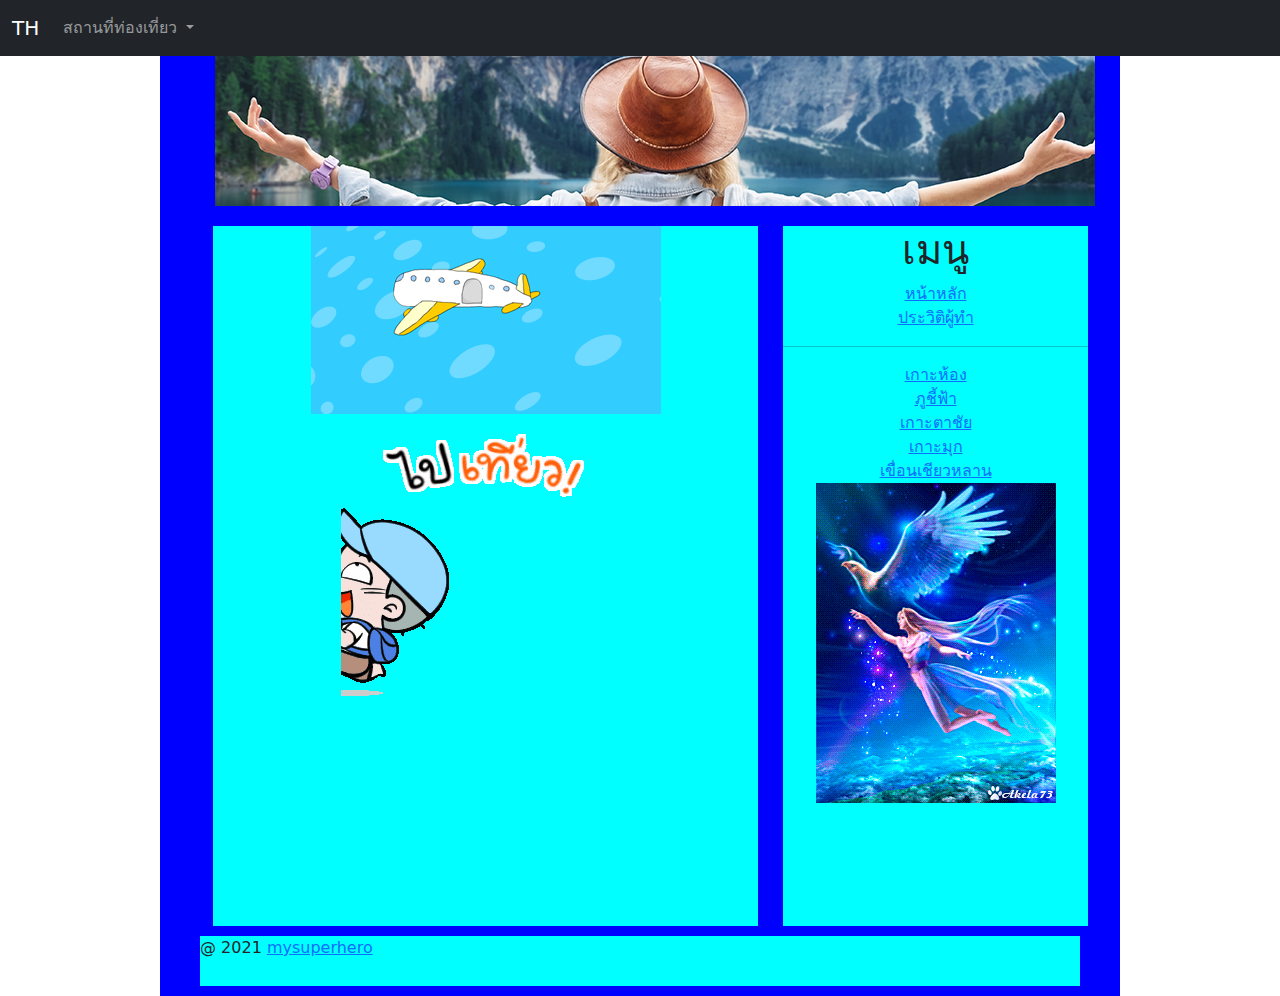
<file: index.html>
<!DOCTYPE html>
<html lang="en">
  <head>
    <meta charset="UTF-8" />
    <meta name="viewport" content="width=device-width, initial-scale=1.0" />
    <title>my super hero</title>
    <link rel="stylesheet" href="./css/bootstrap.css" />
    <link rel="stylesheet" href="./css/style.css" />
  </head>
  <body>
    <nav class="navbar navbar-expand-lg navbar-dark bg-dark">
      <div class="container-fluid">
        <a class="navbar-brand" href="#">TH</a>
        <button
          class="navbar-toggler"
          type="button"
          data-bs-toggle="collapse"
          data-bs-target="#navbarSupportedContent"
          aria-controls="navbarSupportedContent"
          aria-expanded="false"
          aria-label="Toggle navigation"
        >
          <span class="navbar-toggler-icon"></span>
        </button>
        <div class="collapse navbar-collapse" id="navbarSupportedContent">
          <ul class="navbar-nav me-auto mb-2 mb-lg-0">
            <li class="nav-item dropdown">
              <a
                class="nav-link dropdown-toggle"
                href="#"
                id="navbarDropdown"
                role="button"
                data-bs-toggle="dropdown"
                aria-expanded="false"
              >
                สถานที่ท่องเที่ยว
              </a>
              <ul class="dropdown-menu" aria-labelledby="navbarDropdown">
                <li><a class="dropdown-item" href="c01.html">เกาะห้อง</a></li>
                <li><a class="dropdown-item" href="c02.html">ภูชี้ฟ้า</a></li>
                <li><a class="dropdown-item" href="c03.html">เกาะตาชัย</a></li>
                <li>
                  <a class="dropdown-item" href="c04.html">เกาะมุก</a>
                </li>
                <li>
                  <a class="dropdown-item" href="c05.html">เขื่อนเชียวหลาน</a>
                </li>
              </ul>
            </li>
          </ul>
        </div>
      </div>
    </nav>

    <script src="./js/bootstrap.js"></script>

    <div class="container">
      <header>
        <img src="./images/หัว (1).jpg" alt="" />
      </header>
      <section>
        <img src="./images/travel0004.gif" alt="" />
        <img src="/images/AW308486_02.gif" alt="" />
      </section>
      <aside>
        <h1>เมนู</h1>
        <a href="./index.html" target="_blank" rel="noopener noreferrer"
          >หน้าหลัก</a
        >
        <br />
        <a href="./ประวิติ.html" target="_blank" rel="noopener noreferrer"
          >ประวิติผู้ทำ</a
        >
        <hr />
        <a href="c01.html" target="_blank" rel="noopener noreferrer"
          >เกาะห้อง</a
        >
        <br />
        <a href="c02.html" target="_blank" rel="noopener noreferrer"
          >ภูชี้ฟ้า</a
        >
        <br />
        <a href="c03.html" target="_blank" rel="noopener noreferrer"
          >เกาะตาชัย</a
        >
        <br />
        <a href="c04.html" target="_blank" rel="noopener noreferrer">เกาะมุก</a>
        <br />
        <a href="c05.html" target="_blank" rel="noopener noreferrer"
          >เขื่อนเชียวหลาน</a
        >
        <br />
        <img src="./images/freeflight_39wi8r66.gif" alt="" />
      </aside>
      <div class="clearfix"></div>

      <footer>
        <p>
          @ 2021
          <a
            href="https://nathees.com"
            target="_blank"
            rel="noopener noreferrer"
            >mysuperhero
          </a>
        </p>
      </footer>
    </div>
  </body>
</html>
</file>
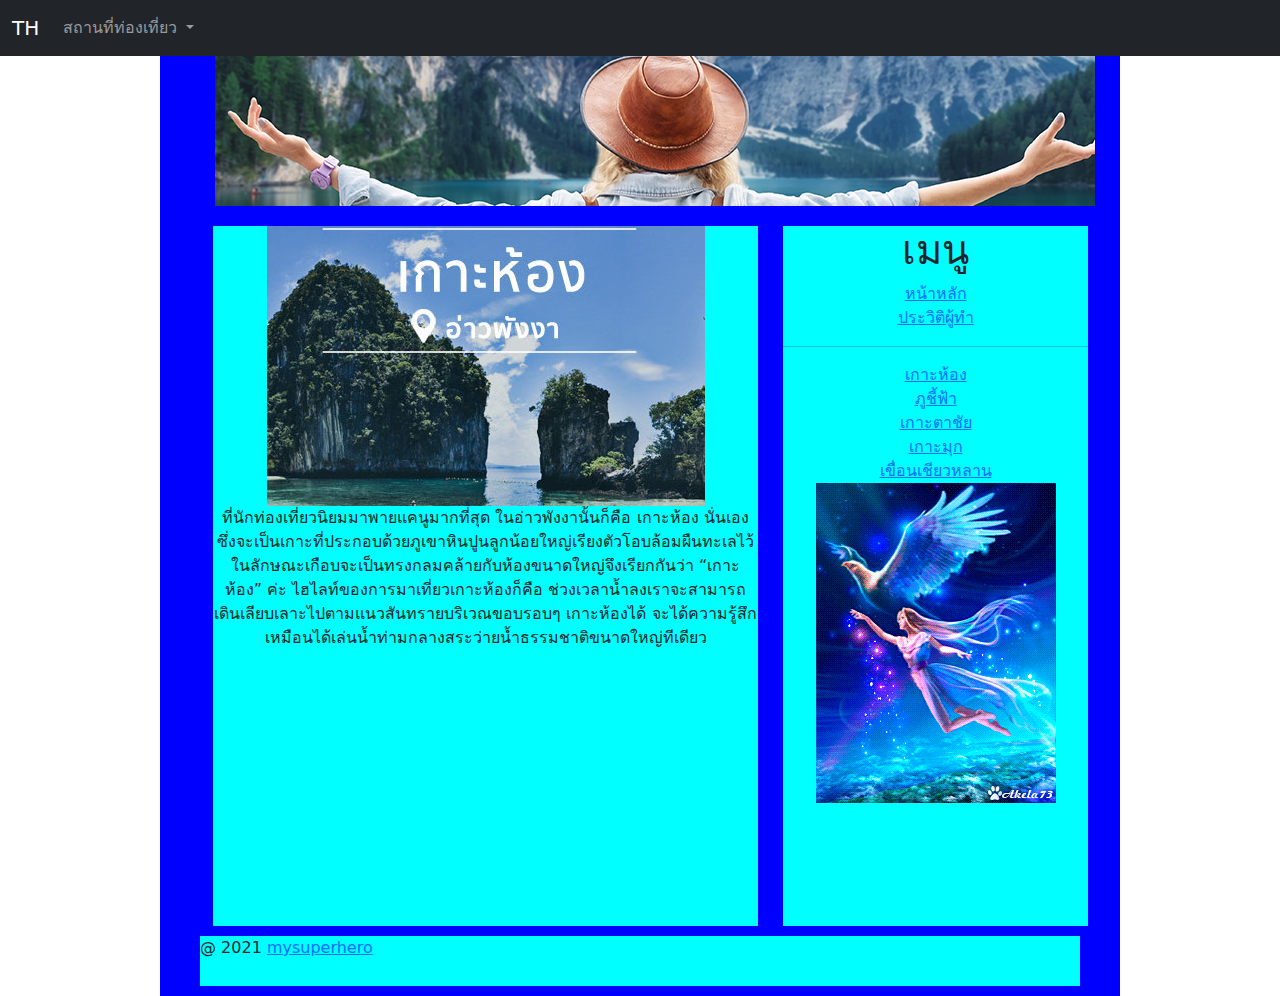
<file: c01.html>
<!DOCTYPE html>
<html lang="en">
  <head>
    <meta charset="UTF-8" />
    <meta name="viewport" content="width=device-width, initial-scale=1.0" />
    <title>my super hero</title>
    <link rel="stylesheet" href="./css/bootstrap.css" />
    <link rel="stylesheet" href="./css/style.css" />
  </head>
  <body>
    <nav class="navbar navbar-expand-lg navbar-dark bg-dark">
      <div class="container-fluid">
        <a class="navbar-brand" href="#">TH</a>
        <button
          class="navbar-toggler"
          type="button"
          data-bs-toggle="collapse"
          data-bs-target="#navbarSupportedContent"
          aria-controls="navbarSupportedContent"
          aria-expanded="false"
          aria-label="Toggle navigation"
        >
          <span class="navbar-toggler-icon"></span>
        </button>
        <div class="collapse navbar-collapse" id="navbarSupportedContent">
          <ul class="navbar-nav me-auto mb-2 mb-lg-0">
            <li class="nav-item dropdown">
              <a
                class="nav-link dropdown-toggle"
                href="#"
                id="navbarDropdown"
                role="button"
                data-bs-toggle="dropdown"
                aria-expanded="false"
              >
                สถานที่ท่องเที่ยว
              </a>
              <ul class="dropdown-menu" aria-labelledby="navbarDropdown">
                <li><a class="dropdown-item" href="c01.html">เกาะห้อง</a></li>
                <li><a class="dropdown-item" href="c02.html">ภูชี้ฟ้า</a></li>
                <li><a class="dropdown-item" href="c03.html">เกาะตาชัย</a></li>
                <li>
                  <a class="dropdown-item" href="c04.html">เกาะมุก</a>
                </li>
                <li>
                  <a class="dropdown-item" href="c05.html">เขื่อนเชียวหลาน</a>
                </li>
              </ul>
            </li>
          </ul>
        </div>
      </div>
    </nav>

    <script src="./js/bootstrap.js"></script>

    <div class="container">
      <header>
        <img src="./images/หัว (1).jpg" alt="" />
      </header>
      <section>
        <img src="./images/เกาะห้อง (1) (1).jpg" alt="" />
        <p>
          ที่นักท่องเที่ยวนิยมมาพายแคนูมากที่สุด ในอ่าวพังงานั้นก็คือ เกาะห้อง
          นั่นเอง
          ซึ่งจะเป็นเกาะที่ประกอบด้วยภูเขาหินปูนลูกน้อยใหญ่เรียงตัวโอบล้อมผืนทะเลไว้ในลักษณะเกือบจะเป็นทรงกลมคล้ายกับห้องขนาดใหญ่จึงเรียกกันว่า
          “เกาะห้อง” ค่ะ ไฮไลท์ของการมาเที่ยวเกาะห้องก็คือ
          ช่วงเวลาน้ำลงเราจะสามารถเดินเลียบเลาะไปตามแนวสันทรายบริเวณขอบรอบๆ
          เกาะห้องได้
          จะได้ความรู้สึกเหมือนได้เล่นน้ำท่ามกลางสระว่ายน้ำธรรมชาติขนาดใหญ่ทีเดียว
        </p>
      </section>
      <aside>
        <h1>เมนู</h1>
        <a href="./index.html" target="_blank" rel="noopener noreferrer"
          >หน้าหลัก</a
        >
        <br />
        <a href="./ประวิติ.html" target="_blank" rel="noopener noreferrer"
          >ประวิติผู้ทำ</a
        >
        <hr />
        <a href="c01.html" target="_blank" rel="noopener noreferrer"
          >เกาะห้อง</a
        >
        <br />
        <a href="c02.html" target="_blank" rel="noopener noreferrer"
          >ภูชี้ฟ้า</a
        >
        <br />
        <a href="c03.html" target="_blank" rel="noopener noreferrer"
          >เกาะตาชัย</a
        >
        <br />
        <a href="c04.html" target="_blank" rel="noopener noreferrer">เกาะมุก</a>
        <br />
        <a href="c05.html" target="_blank" rel="noopener noreferrer"
          >เขื่อนเชียวหลาน</a
        >
        <br />
        <img src="./images/freeflight_39wi8r66.gif" alt="" />
      </aside>
      <div class="clearfix"></div>

      <footer>
        <p>
          @ 2021
          <a
            href="https://nathees.com"
            target="_blank"
            rel="noopener noreferrer"
            >mysuperhero
          </a>
        </p>
      </footer>
    </div>
  </body>
</html>
</file>
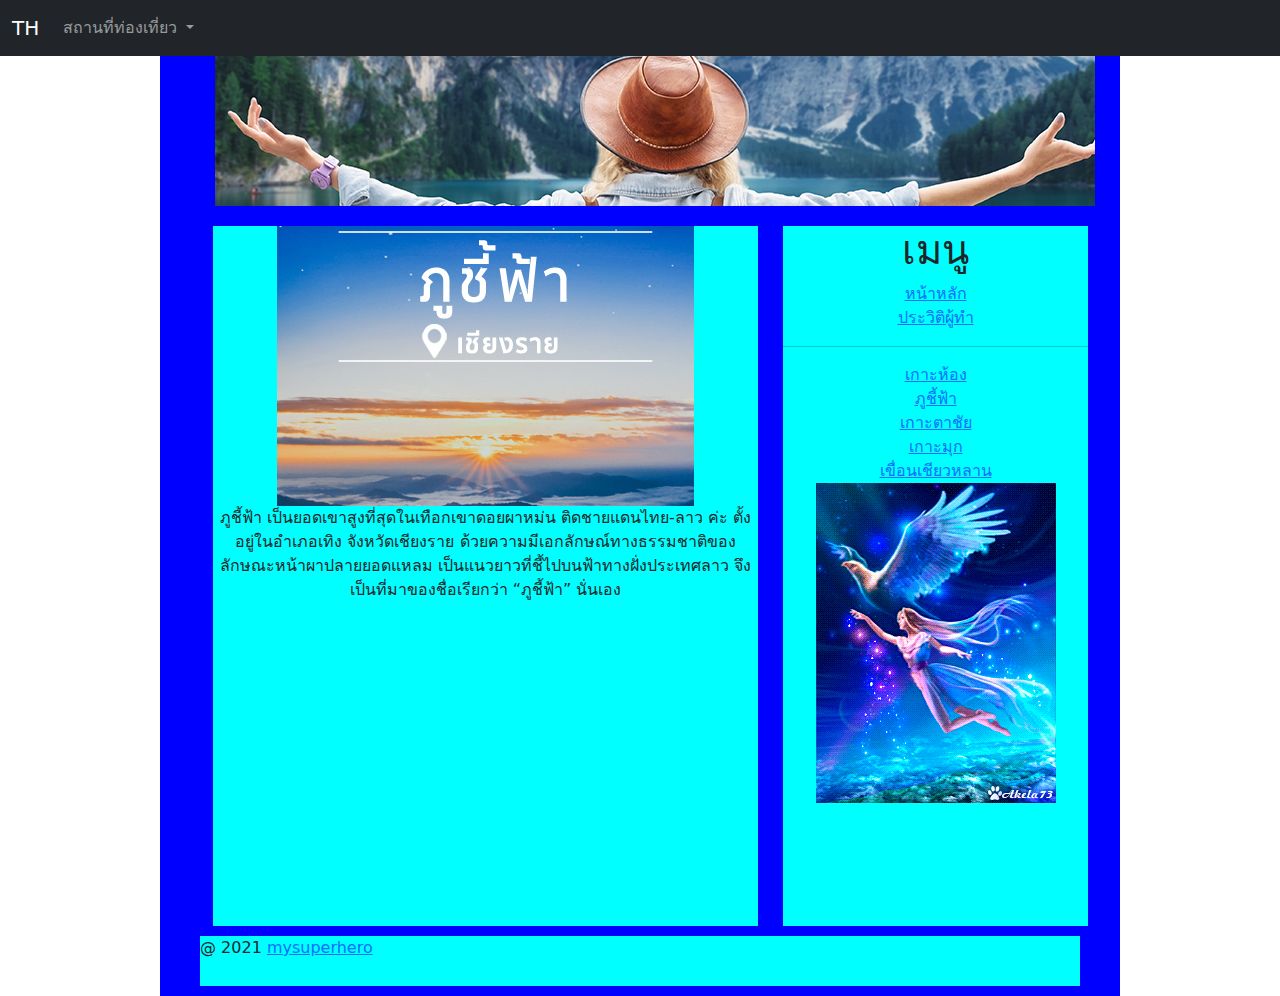
<file: c02.html>
<!DOCTYPE html>
<html lang="en">
  <head>
    <meta charset="UTF-8" />
    <meta name="viewport" content="width=device-width, initial-scale=1.0" />
    <title>my super hero</title>
    <link rel="stylesheet" href="./css/bootstrap.css" />
    <link rel="stylesheet" href="./css/style.css" />
  </head>
  <body>
    <nav class="navbar navbar-expand-lg navbar-dark bg-dark">
      <div class="container-fluid">
        <a class="navbar-brand" href="#">TH</a>
        <button
          class="navbar-toggler"
          type="button"
          data-bs-toggle="collapse"
          data-bs-target="#navbarSupportedContent"
          aria-controls="navbarSupportedContent"
          aria-expanded="false"
          aria-label="Toggle navigation"
        >
          <span class="navbar-toggler-icon"></span>
        </button>
        <div class="collapse navbar-collapse" id="navbarSupportedContent">
          <ul class="navbar-nav me-auto mb-2 mb-lg-0">
            <li class="nav-item dropdown">
              <a
                class="nav-link dropdown-toggle"
                href="#"
                id="navbarDropdown"
                role="button"
                data-bs-toggle="dropdown"
                aria-expanded="false"
              >
                สถานที่ท่องเที่ยว
              </a>
              <ul class="dropdown-menu" aria-labelledby="navbarDropdown">
                <li><a class="dropdown-item" href="c01.html">เกาะห้อง</a></li>
                <li><a class="dropdown-item" href="c02.html">ภูชี้ฟ้า</a></li>
                <li><a class="dropdown-item" href="c03.html">เกาะตาชัย</a></li>
                <li>
                  <a class="dropdown-item" href="c04.html">เกาะมุก</a>
                </li>
                <li>
                  <a class="dropdown-item" href="c05.html">เขื่อนเชียวหลาน</a>
                </li>
              </ul>
            </li>
          </ul>
        </div>
      </div>
    </nav>

    <script src="./js/bootstrap.js"></script>

    <div class="container">
      <header>
        <img src="./images/หัว (1).jpg" alt="" />
      </header>
      <section>
        <img src="./images/ภูชี้ฟ้า (1) (1).jpg" alt="" />
        <p>
          ภูชี้ฟ้า เป็นยอดเขาสูงที่สุดในเทือกเขาดอยผาหม่น ติดชายแดนไทย-ลาว ค่ะ
          ตั้งอยู่ในอำเภอเทิง จังหวัดเชียงราย
          ด้วยความมีเอกลักษณ์ทางธรรมชาติของลักษณะหน้าผาปลายยอดแหลม
          เป็นแนวยาวที่ชี้ไปบนฟ้าทางฝั่งประเทศลาว จึงเป็นที่มาของชื่อเรียกว่า
          “ภูชี้ฟ้า” นั่นเอง
        </p>
      </section>
      <aside>
        <h1>เมนู</h1>
        <a href="./index.html" target="_blank" rel="noopener noreferrer"
          >หน้าหลัก</a
        >
        <br />
        <a href="./ประวิติ.html" target="_blank" rel="noopener noreferrer"
          >ประวิติผู้ทำ</a
        >
        <hr />
        <a href="c01.html" target="_blank" rel="noopener noreferrer"
          >เกาะห้อง</a
        >
        <br />
        <a href="c02.html" target="_blank" rel="noopener noreferrer"
          >ภูชี้ฟ้า</a
        >
        <br />
        <a href="c03.html" target="_blank" rel="noopener noreferrer"
          >เกาะตาชัย</a
        >
        <br />
        <a href="c04.html" target="_blank" rel="noopener noreferrer">เกาะมุก</a>
        <br />
        <a href="c05.html" target="_blank" rel="noopener noreferrer"
          >เขื่อนเชียวหลาน</a
        >
        <br />
        <img src="./images/freeflight_39wi8r66.gif" alt="" />
      </aside>
      <div class="clearfix"></div>

      <footer>
        <p>
          @ 2021
          <a
            href="https://nathees.com"
            target="_blank"
            rel="noopener noreferrer"
            >mysuperhero
          </a>
        </p>
      </footer>
    </div>
  </body>
</html>
</file>
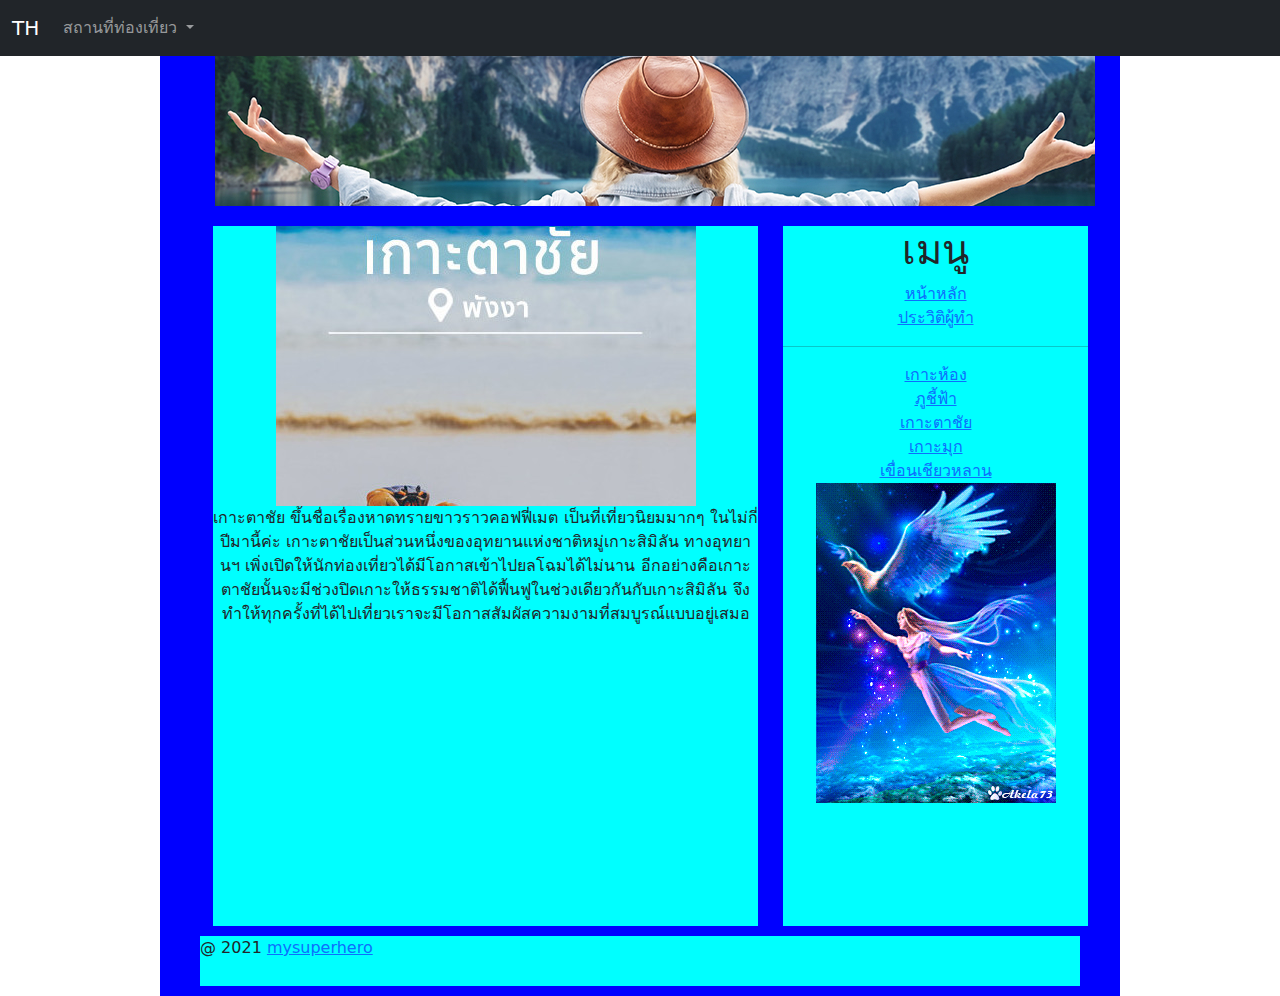
<file: c03.html>
<!DOCTYPE html>
<html lang="en">
  <head>
    <meta charset="UTF-8" />
    <meta name="viewport" content="width=device-width, initial-scale=1.0" />
    <title>my super hero</title>
    <link rel="stylesheet" href="./css/bootstrap.css" />
    <link rel="stylesheet" href="./css/style.css" />
  </head>
  <body>
    <nav class="navbar navbar-expand-lg navbar-dark bg-dark">
      <div class="container-fluid">
        <a class="navbar-brand" href="#">TH</a>
        <button
          class="navbar-toggler"
          type="button"
          data-bs-toggle="collapse"
          data-bs-target="#navbarSupportedContent"
          aria-controls="navbarSupportedContent"
          aria-expanded="false"
          aria-label="Toggle navigation"
        >
          <span class="navbar-toggler-icon"></span>
        </button>
        <div class="collapse navbar-collapse" id="navbarSupportedContent">
          <ul class="navbar-nav me-auto mb-2 mb-lg-0">
            <li class="nav-item dropdown">
              <a
                class="nav-link dropdown-toggle"
                href="#"
                id="navbarDropdown"
                role="button"
                data-bs-toggle="dropdown"
                aria-expanded="false"
              >
                สถานที่ท่องเที่ยว
              </a>
              <ul class="dropdown-menu" aria-labelledby="navbarDropdown">
                <li><a class="dropdown-item" href="c01.html">เกาะห้อง</a></li>
                <li><a class="dropdown-item" href="c02.html">ภูชี้ฟ้า</a></li>
                <li><a class="dropdown-item" href="c03.html">เกาะตาชัย</a></li>
                <li>
                  <a class="dropdown-item" href="c04.html">เกาะมุก</a>
                </li>
                <li>
                  <a class="dropdown-item" href="c05.html">เขื่อนเชียวหลาน</a>
                </li>
              </ul>
            </li>
          </ul>
        </div>
      </div>
    </nav>

    <script src="./js/bootstrap.js"></script>

    <div class="container">
      <header>
        <img src="./images/หัว (1).jpg" alt="" />
      </header>
      <section>
        <img src="./images/เกาะตาชัย (1).jpg" alt="" />
        <p>
          เกาะตาชัย ขึ้นชื่อเรื่องหาดทรายขาวราวคอฟฟี่เมต เป็นที่เที่ยวนิยมมากๆ
          ในไม่กี่ปีมานี้ค่ะ
          เกาะตาชัยเป็นส่วนหนึ่งของอุทยานแห่งชาติหมู่เกาะสิมิลัน ทางอุทยานฯ
          เพิ่งเปิดให้นักท่องเที่ยวได้มีโอกาสเข้าไปยลโฉมได้ไม่นาน
          อีกอย่างคือเกาะตาชัยนั้นจะมีช่วงปิดเกาะให้ธรรมชาติได้ฟื้นฟูในช่วงเดียวกันกับเกาะสิมิลัน
          จึงทำให้ทุกครั้งที่ได้ไปเที่ยวเราจะมีโอกาสสัมผัสความงามที่สมบูรณ์แบบอยู่เสมอ
        </p>
      </section>
      <aside>
        <h1>เมนู</h1>
        <a href="./index.html" target="_blank" rel="noopener noreferrer"
          >หน้าหลัก</a
        >
        <br />
        <a href="./ประวิติ.html" target="_blank" rel="noopener noreferrer"
          >ประวิติผู้ทำ</a
        >
        <hr />
        <a href="c01.html" target="_blank" rel="noopener noreferrer"
          >เกาะห้อง</a
        >
        <br />
        <a href="c02.html" target="_blank" rel="noopener noreferrer"
          >ภูชี้ฟ้า</a
        >
        <br />
        <a href="c03.html" target="_blank" rel="noopener noreferrer"
          >เกาะตาชัย</a
        >
        <br />
        <a href="c04.html" target="_blank" rel="noopener noreferrer">เกาะมุก</a>
        <br />
        <a href="c05.html" target="_blank" rel="noopener noreferrer"
          >เขื่อนเชียวหลาน</a
        >
        <br />
        <img src="./images/freeflight_39wi8r66.gif" alt="" />
      </aside>
      <div class="clearfix"></div>

      <footer>
        <p>
          @ 2021
          <a
            href="https://nathees.com"
            target="_blank"
            rel="noopener noreferrer"
            >mysuperhero
          </a>
        </p>
      </footer>
    </div>
  </body>
</html>
</file>
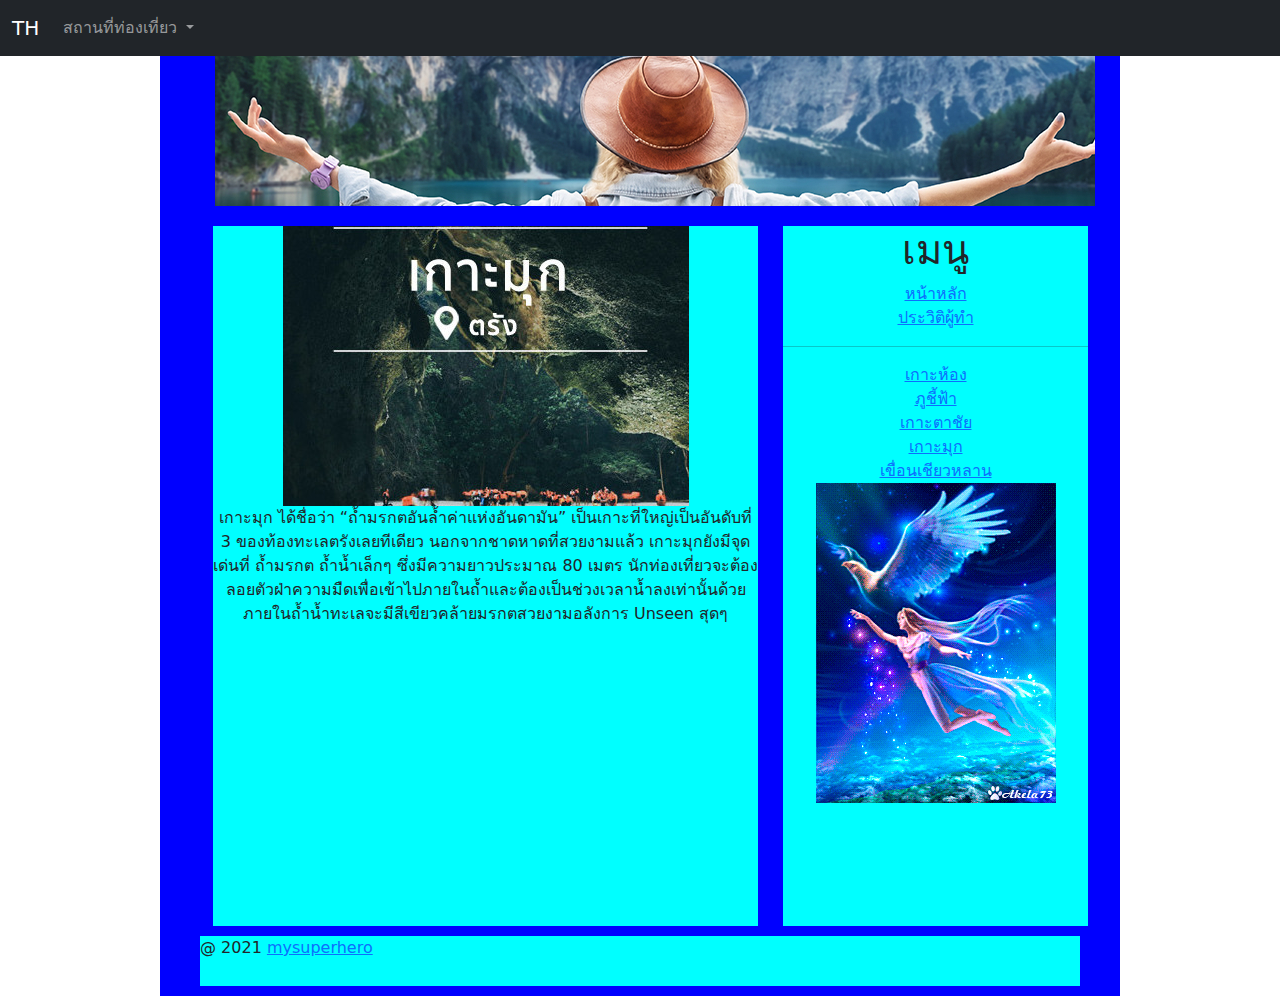
<file: c04.html>
<!DOCTYPE html>
<html lang="en">
  <head>
    <meta charset="UTF-8" />
    <meta name="viewport" content="width=device-width, initial-scale=1.0" />
    <title>my super hero</title>
    <link rel="stylesheet" href="./css/bootstrap.css" />
    <link rel="stylesheet" href="./css/style.css" />
  </head>
  <body>
    <nav class="navbar navbar-expand-lg navbar-dark bg-dark">
      <div class="container-fluid">
        <a class="navbar-brand" href="#">TH</a>
        <button
          class="navbar-toggler"
          type="button"
          data-bs-toggle="collapse"
          data-bs-target="#navbarSupportedContent"
          aria-controls="navbarSupportedContent"
          aria-expanded="false"
          aria-label="Toggle navigation"
        >
          <span class="navbar-toggler-icon"></span>
        </button>
        <div class="collapse navbar-collapse" id="navbarSupportedContent">
          <ul class="navbar-nav me-auto mb-2 mb-lg-0">
            <li class="nav-item dropdown">
              <a
                class="nav-link dropdown-toggle"
                href="#"
                id="navbarDropdown"
                role="button"
                data-bs-toggle="dropdown"
                aria-expanded="false"
              >
                สถานที่ท่องเที่ยว
              </a>
              <ul class="dropdown-menu" aria-labelledby="navbarDropdown">
                <li><a class="dropdown-item" href="c01.html">เกาะห้อง</a></li>
                <li><a class="dropdown-item" href="c02.html">ภูชี้ฟ้า</a></li>
                <li><a class="dropdown-item" href="c03.html">เกาะตาชัย</a></li>
                <li>
                  <a class="dropdown-item" href="c04.html">เกาะมุก</a>
                </li>
                <li>
                  <a class="dropdown-item" href="c05.html">เขื่อนเชียวหลาน</a>
                </li>
              </ul>
            </li>
          </ul>
        </div>
      </div>
    </nav>

    <script src="./js/bootstrap.js"></script>

    <div class="container">
      <header>
        <img src="./images/หัว (1).jpg" alt="" />
      </header>
      <section>
        <img src="./images/เกาะมุก (1).jpg" alt="" />
        <p>
          เกาะมุก ได้ชื่อว่า “ถ้ำมรกตอันล้ำค่าแห่งอันดามัน”
          เป็นเกาะที่ใหญ่เป็นอันดับที่ 3 ของท้องทะเลตรังเลยทีเดียว
          นอกจากชาดหาดที่สวยงามแล้ว เกาะมุกยังมีจุดเด่นที่ ถ้ำมรกต ถ้ำน้ำเล็กๆ
          ซึ่งมีความยาวประมาณ 80 เมตร
          นักท่องเที่ยวจะต้องลอยตัวฝ่าความมืดเพื่อเข้าไปภายในถ้ำและต้องเป็นช่วงเวลาน้ำลงเท่านั้นด้วย
          ภายในถ้ำน้ำทะเลจะมีสีเขียวคล้ายมรกตสวยงามอลังการ Unseen สุดๆ
        </p>
      </section>
      <aside>
        <h1>เมนู</h1>
        <a href="./index.html" target="_blank" rel="noopener noreferrer"
          >หน้าหลัก</a
        >
        <br />
        <a href="./ประวิติ.html" target="_blank" rel="noopener noreferrer"
          >ประวิติผู้ทำ</a
        >
        <hr />
        <a href="c01.html" target="_blank" rel="noopener noreferrer"
          >เกาะห้อง</a
        >
        <br />
        <a href="c02.html" target="_blank" rel="noopener noreferrer"
          >ภูชี้ฟ้า</a
        >
        <br />
        <a href="c03.html" target="_blank" rel="noopener noreferrer"
          >เกาะตาชัย</a
        >
        <br />
        <a href="c04.html" target="_blank" rel="noopener noreferrer">เกาะมุก</a>
        <br />
        <a href="c05.html" target="_blank" rel="noopener noreferrer"
          >เขื่อนเชียวหลาน</a
        >
        <br />
        <img src="./images/freeflight_39wi8r66.gif" alt="" />
      </aside>
      <div class="clearfix"></div>

      <footer>
        <p>
          @ 2021
          <a
            href="https://nathees.com"
            target="_blank"
            rel="noopener noreferrer"
            >mysuperhero
          </a>
        </p>
      </footer>
    </div>
  </body>
</html>
</file>
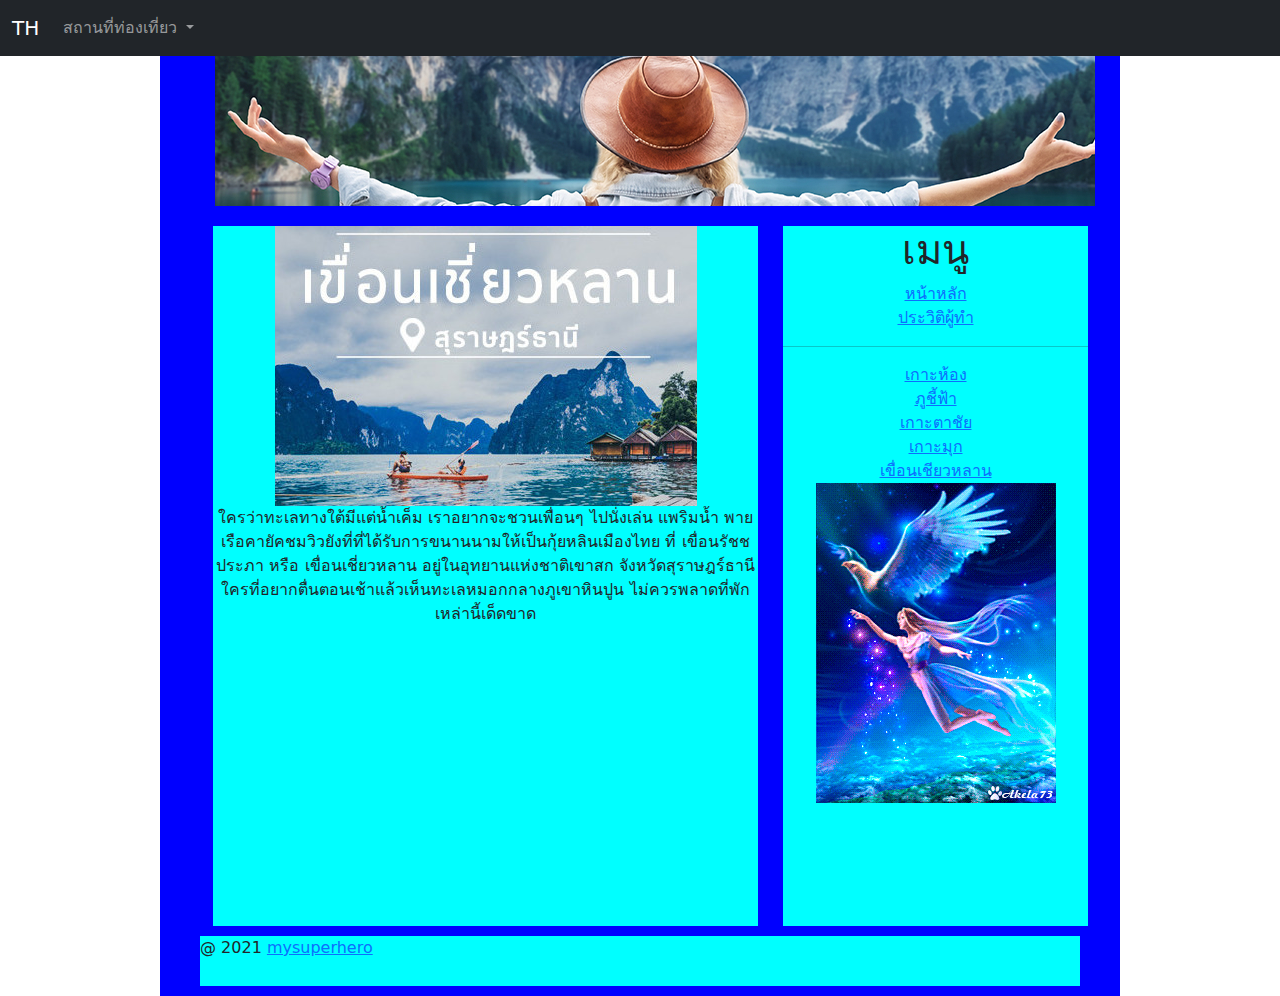
<file: c05.html>
<!DOCTYPE html>
<html lang="en">
  <head>
    <meta charset="UTF-8" />
    <meta name="viewport" content="width=device-width, initial-scale=1.0" />
    <title>my super hero</title>
    <link rel="stylesheet" href="./css/bootstrap.css" />
    <link rel="stylesheet" href="./css/style.css" />
  </head>
  <body>
    <nav class="navbar navbar-expand-lg navbar-dark bg-dark">
      <div class="container-fluid">
        <a class="navbar-brand" href="#">TH</a>
        <button
          class="navbar-toggler"
          type="button"
          data-bs-toggle="collapse"
          data-bs-target="#navbarSupportedContent"
          aria-controls="navbarSupportedContent"
          aria-expanded="false"
          aria-label="Toggle navigation"
        >
          <span class="navbar-toggler-icon"></span>
        </button>
        <div class="collapse navbar-collapse" id="navbarSupportedContent">
          <ul class="navbar-nav me-auto mb-2 mb-lg-0">
            <li class="nav-item dropdown">
              <a
                class="nav-link dropdown-toggle"
                href="#"
                id="navbarDropdown"
                role="button"
                data-bs-toggle="dropdown"
                aria-expanded="false"
              >
                สถานที่ท่องเที่ยว
              </a>
              <ul class="dropdown-menu" aria-labelledby="navbarDropdown">
                <li><a class="dropdown-item" href="c01.html">เกาะห้อง</a></li>
                <li><a class="dropdown-item" href="c02.html">ภูชี้ฟ้า</a></li>
                <li><a class="dropdown-item" href="c03.html">เกาะตาชัย</a></li>
                <li>
                  <a class="dropdown-item" href="c04.html">เกาะมุก</a>
                </li>
                <li>
                  <a class="dropdown-item" href="c05.html">เขื่อนเชียวหลาน</a>
                </li>
              </ul>
            </li>
          </ul>
        </div>
      </div>
    </nav>

    <script src="./js/bootstrap.js"></script>

    <div class="container">
      <header>
        <img src="./images/หัว (1).jpg" alt="" />
      </header>
      <section>
        <img src="./images/เขื่อนเชียวหลาน (1).jpg" alt="" />
        <p>
          ใครว่าทะเลทางใต้มีแต่น้ำเค็ม เราอยากจะชวนเพื่อนๆ ไปนั่งเล่น แพริมน้ำ
          พายเรือคายัคชมวิวยังที่ที่ได้รับการขนานนามให้เป็นกุ้ยหลินเมืองไทย ที่
          เขื่อนรัชชประภา หรือ เขื่อนเชี่ยวหลาน อยู่ในอุทยานแห่งชาติเขาสก
          จังหวัดสุราษฎร์ธานี
          ใครที่อยากตื่นตอนเช้าแล้วเห็นทะเลหมอกกลางภูเขาหินปูน
          ไม่ควรพลาดที่พักเหล่านี้เด็ดขาด
        </p>
      </section>
      <aside>
        <h1>เมนู</h1>
        <a href="./index.html" target="_blank" rel="noopener noreferrer"
          >หน้าหลัก</a
        >
        <br />
        <a href="./ประวิติ.html" target="_blank" rel="noopener noreferrer"
          >ประวิติผู้ทำ</a
        >
        <hr />
        <a href="c01.html" target="_blank" rel="noopener noreferrer"
          >เกาะห้อง</a
        >
        <br />
        <a href="c02.html" target="_blank" rel="noopener noreferrer"
          >ภูชี้ฟ้า</a
        >
        <br />
        <a href="c03.html" target="_blank" rel="noopener noreferrer"
          >เกาะตาชัย</a
        >
        <br />
        <a href="c04.html" target="_blank" rel="noopener noreferrer">เกาะมุก</a>
        <br />
        <a href="c05.html" target="_blank" rel="noopener noreferrer"
          >เขื่อนเชียวหลาน</a
        >
        <br />
        <img src="./images/freeflight_39wi8r66.gif" alt="" />
      </aside>
      <div class="clearfix"></div>

      <footer>
        <p>
          @ 2021
          <a
            href="https://nathees.com"
            target="_blank"
            rel="noopener noreferrer"
            >mysuperhero
          </a>
        </p>
      </footer>
    </div>
  </body>
</html>
</file>
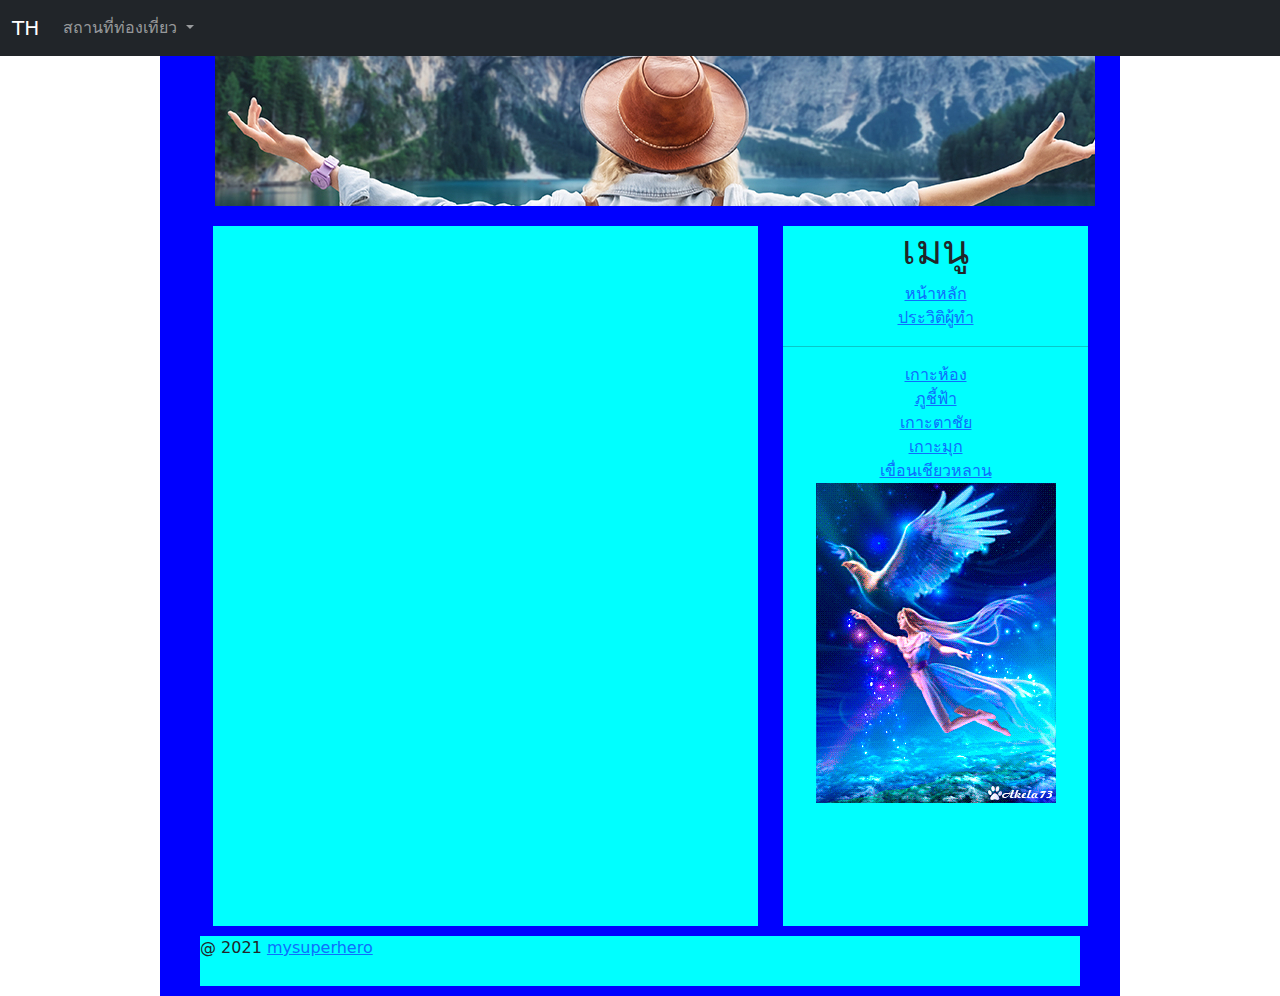
<file: ประวิติ.html>
<!DOCTYPE html>
<html lang="en">
  <head>
    <meta charset="UTF-8" />
    <meta name="viewport" content="width=device-width, initial-scale=1.0" />
    <title>my super hero</title>
    <link rel="stylesheet" href="./css/bootstrap.css" />
    <link rel="stylesheet" href="./css/style.css" />
  </head>
  <body>
    <nav class="navbar navbar-expand-lg navbar-dark bg-dark">
      <div class="container-fluid">
        <a class="navbar-brand" href="#">TH</a>
        <button
          class="navbar-toggler"
          type="button"
          data-bs-toggle="collapse"
          data-bs-target="#navbarSupportedContent"
          aria-controls="navbarSupportedContent"
          aria-expanded="false"
          aria-label="Toggle navigation"
        >
          <span class="navbar-toggler-icon"></span>
        </button>
        <div class="collapse navbar-collapse" id="navbarSupportedContent">
          <ul class="navbar-nav me-auto mb-2 mb-lg-0">
            <li class="nav-item dropdown">
              <a
                class="nav-link dropdown-toggle"
                href="#"
                id="navbarDropdown"
                role="button"
                data-bs-toggle="dropdown"
                aria-expanded="false"
              >
                สถานที่ท่องเที่ยว
              </a>
              <ul class="dropdown-menu" aria-labelledby="navbarDropdown">
                <li><a class="dropdown-item" href="c01.html">เกาะห้อง</a></li>
                <li><a class="dropdown-item" href="c02.html">ภูชี้ฟ้า</a></li>
                <li><a class="dropdown-item" href="c03.html">เกาะตาชัย</a></li>
                <li>
                  <a class="dropdown-item" href="c04.html">เกาะมุก</a>
                </li>
                <li>
                  <a class="dropdown-item" href="c05.html">เขื่อนเชียวหลาน</a>
                </li>
              </ul>
            </li>
          </ul>
        </div>
      </div>
    </nav>

    <script src="./js/bootstrap.js"></script>

    <div class="container">
      <header>
        <img src="./images/หัว (1).jpg" alt="" />
      </header>
      <section></section>
      <aside>
        <h1>เมนู</h1>
        <a href="./index.html" target="_blank" rel="noopener noreferrer"
          >หน้าหลัก</a
        >
        <br />
        <a href="./ประวิติ.html" target="_blank" rel="noopener noreferrer"
          >ประวิติผู้ทำ</a
        >
        <hr />
        <a href="c01.html" target="_blank" rel="noopener noreferrer"
          >เกาะห้อง</a
        >
        <br />
        <a href="c02.html" target="_blank" rel="noopener noreferrer"
          >ภูชี้ฟ้า</a
        >
        <br />
        <a href="c03.html" target="_blank" rel="noopener noreferrer"
          >เกาะตาชัย</a
        >
        <br />
        <a href="c04.html" target="_blank" rel="noopener noreferrer">เกาะมุก</a>
        <br />
        <a href="c05.html" target="_blank" rel="noopener noreferrer"
          >เขื่อนเชียวหลาน</a
        >
        <br />
        <img src="./images/freeflight_39wi8r66.gif" alt="" />
      </aside>
      <div class="clearfix"></div>

      <footer>
        <p>
          @ 2021
          <a
            href="https://nathees.com"
            target="_blank"
            rel="noopener noreferrer"
            >mysuperhero
          </a>
        </p>
      </footer>
    </div>
  </body>
</html>
</file>
<file: css/style.css>
* {
  margin: 0;
  padding: 0;
}
.clearfix {
  clear: both;
}
.container {
  width: 960px;
  margin: 0 auto;
  background: blue;
  overflow: hidden;
}
header {
  text-align: center;
  width: 850px;
  height: 150px;
  background: aqua;
  margin: 0 auto;
}
section {
  margin-left: 41px;
  margin-top: 20px;
  text-align: center;
  width: 545px;
  height: 700px;
  background: aqua;
  float: left;
}
aside {
  margin-left: 25px;
  margin-top: 20px;
  width: 305px;
  height: 700px;
  text-align: center;
  background: aqua;
  float: left;
}
footer {
  background: aqua;
  width: 880px;
  height: 50px;
  margin: 10px auto;
}
</file>
